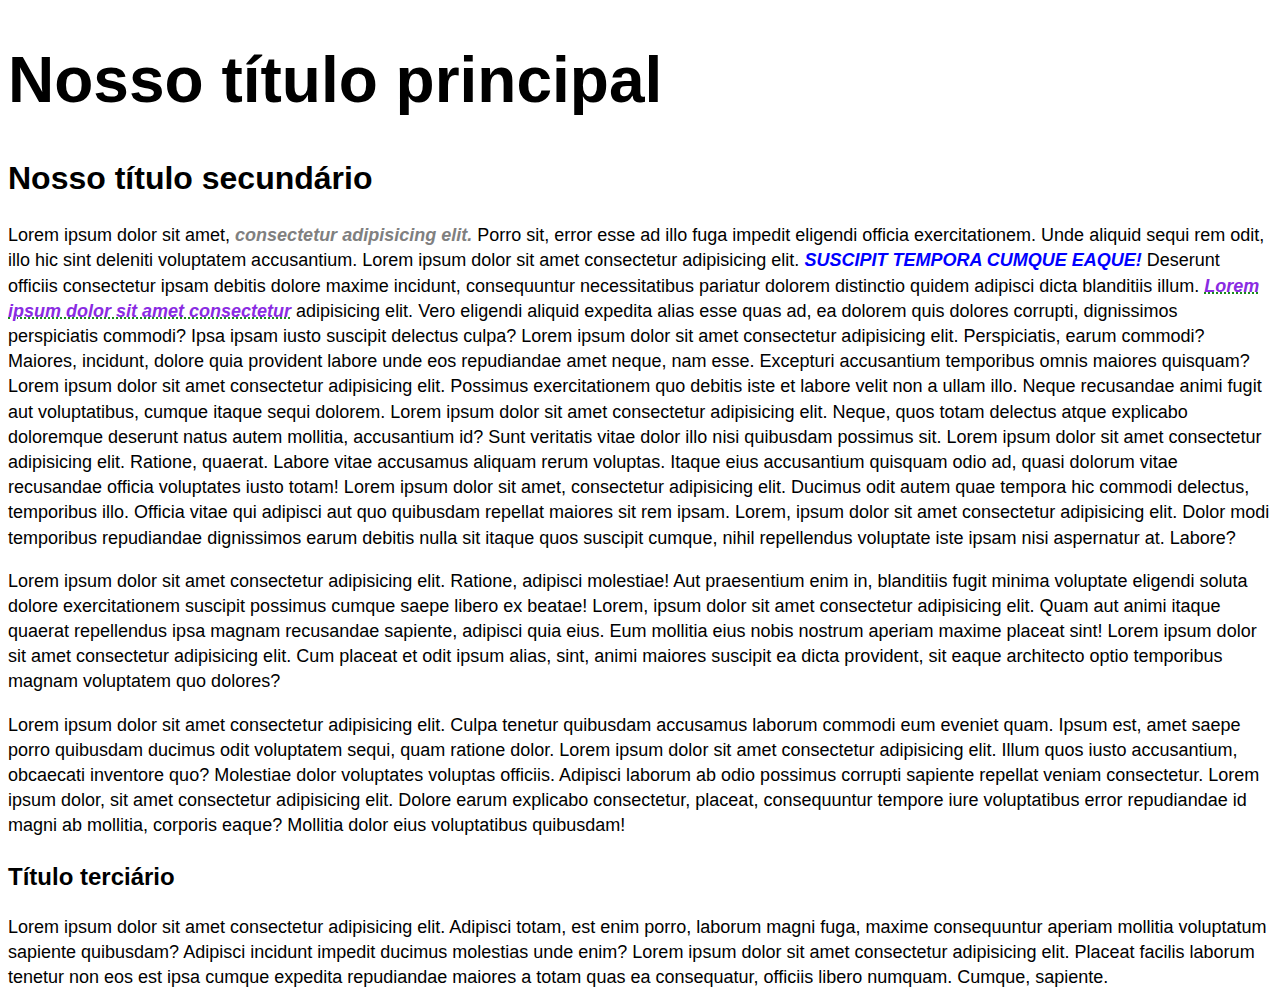
<file: 4. Introdução ao CSS/index.html>
<!DOCTYPE html>
<html lang="en">
<head>
  <meta charset="UTF-8">
  <meta name="viewport" content="width=device-width, initial-scale=1.0">
  <title>Meu primeiro arquivo formatado</title>
  <!-- Link CSS -->
  <link rel="stylesheet" href="style.css">
</head>
<body>
  <h1>Nosso título principal</h1>

  <h2>Nosso título secundário</h2>
  <p>Lorem ipsum dolor sit amet, <span class="realce">consectetur adipisicing elit.</span> Porro sit, error esse ad illo fuga impedit eligendi officia exercitationem. Unde aliquid sequi rem odit, illo hic sint deleniti voluptatem accusantium. Lorem ipsum dolor sit amet consectetur adipisicing elit. <span class="caixa-alta">Suscipit tempora cumque eaque!</span> Deserunt officiis consectetur ipsam debitis dolore maxime incidunt, consequuntur necessitatibus pariatur dolorem distinctio quidem adipisci dicta blanditiis illum. <a href="https://www.hashtagtreinamentos.com">Lorem ipsum dolor sit amet consectetur</a> adipisicing elit. Vero eligendi aliquid expedita alias esse quas ad, ea dolorem quis dolores corrupti, dignissimos perspiciatis commodi? Ipsa ipsam iusto suscipit delectus culpa? Lorem ipsum dolor sit amet consectetur adipisicing elit. Perspiciatis, earum commodi? Maiores, incidunt, dolore quia provident labore unde eos repudiandae amet neque, nam esse. Excepturi accusantium temporibus omnis maiores quisquam? Lorem ipsum dolor sit amet consectetur adipisicing elit. Possimus exercitationem quo debitis iste et labore velit non a ullam illo. Neque recusandae animi fugit aut voluptatibus, cumque itaque sequi dolorem. Lorem ipsum dolor sit amet consectetur adipisicing elit. Neque, quos totam delectus atque explicabo doloremque deserunt natus autem mollitia, accusantium id? Sunt veritatis vitae dolor illo nisi quibusdam possimus sit. Lorem ipsum dolor sit amet consectetur adipisicing elit. Ratione, quaerat. Labore vitae accusamus aliquam rerum voluptas. Itaque eius accusantium quisquam odio ad, quasi dolorum vitae recusandae officia voluptates iusto totam! Lorem ipsum dolor sit amet, consectetur adipisicing elit. Ducimus odit autem quae tempora hic commodi delectus, temporibus illo. Officia vitae qui adipisci aut quo quibusdam repellat maiores sit rem ipsam. Lorem, ipsum dolor sit amet consectetur adipisicing elit. Dolor modi temporibus repudiandae dignissimos earum debitis nulla sit itaque quos suscipit cumque, nihil repellendus voluptate iste ipsam nisi aspernatur at. Labore?</p>

  <p>Lorem ipsum dolor sit amet consectetur adipisicing elit. Ratione, adipisci molestiae! Aut praesentium enim in, blanditiis fugit minima voluptate eligendi soluta dolore exercitationem suscipit possimus cumque saepe libero ex beatae! Lorem, ipsum dolor sit amet consectetur adipisicing elit. Quam aut animi itaque quaerat repellendus ipsa magnam recusandae sapiente, adipisci quia eius. Eum mollitia eius nobis nostrum aperiam maxime placeat sint! Lorem ipsum dolor sit amet consectetur adipisicing elit. Cum placeat et odit ipsum alias, sint, animi maiores suscipit ea dicta provident, sit eaque architecto optio temporibus magnam voluptatem quo dolores?</p>

  <p>Lorem ipsum dolor sit amet consectetur adipisicing elit. Culpa tenetur quibusdam accusamus laborum commodi eum eveniet quam. Ipsum est, amet saepe porro quibusdam ducimus odit voluptatem sequi, quam ratione dolor. Lorem ipsum dolor sit amet consectetur adipisicing elit. Illum quos iusto accusantium, obcaecati inventore quo? Molestiae dolor voluptates voluptas officiis. Adipisci laborum ab odio possimus corrupti sapiente repellat veniam consectetur. Lorem ipsum dolor, sit amet consectetur adipisicing elit. Dolore earum explicabo consectetur, placeat, consequuntur tempore iure voluptatibus error repudiandae id magni ab mollitia, corporis eaque? Mollitia dolor eius voluptatibus quibusdam!</p>

  <h3>Título terciário</h3>
  <p>Lorem ipsum dolor sit amet consectetur adipisicing elit. Adipisci totam, est enim porro, laborum magni fuga, maxime consequuntur aperiam mollitia voluptatum sapiente quibusdam? Adipisci incidunt impedit ducimus molestias unde enim? Lorem ipsum dolor sit amet consectetur adipisicing elit. Placeat facilis laborum tenetur non eos est ipsa cumque expedita repudiandae maiores a totam quas ea consequatur, officiis libero numquam. Cumque, sapiente.</p>
</body>
</html>
</file>
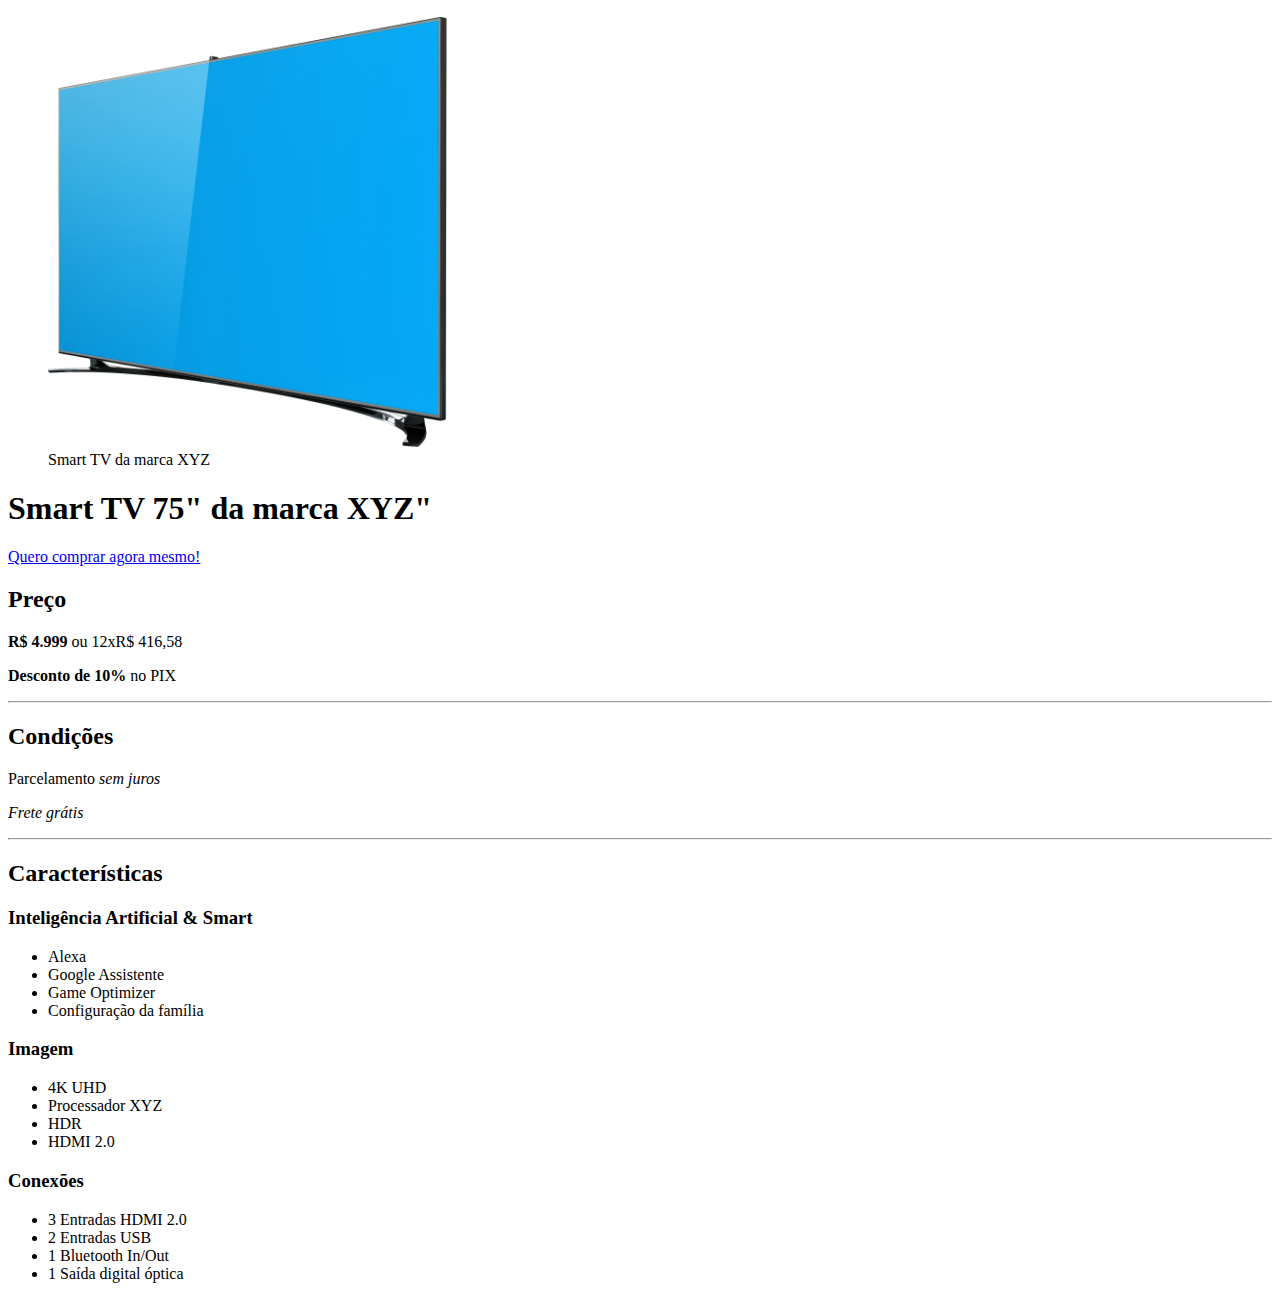
<file: 3. Introdução ao HTML/Desafio 1/index.html>
<!DOCTYPE html>
<html lang="en">
  <head>
    <meta charset="UTF-8">
    <meta name="viewport" content="width=device-width, initial-scale=1.0">
    <title>Anúncio Smart TV</title>
  </head>
  <body>
    <figure>
      <img src="/3. Introdução ao HTML/Desafio 1/imagem-smart-tv.png" 
           alt="Smart TV"
           width="400px">
      <figcaption>Smart TV da marca XYZ</figcaption>
    </figure>
    <h1>Smart TV 75" da marca XYZ"</h1>

    <a href="#">Quero comprar agora mesmo!</a>

    <h2>Preço</h2>
    <p><strong>R$ 4.999</strong> ou 12xR$ 416,58</p>
    <p><b>Desconto de 10%</b> no PIX</p>

    <hr>

    <h2>Condições</h2>
    <p>Parcelamento <i>sem juros</i></p>
    <p><em>Frete grátis</em></p>

    <hr>

    <h2>Características</h2>
    <h3>Inteligência Artificial & Smart</h3>
    <ul>
      <li>Alexa</li>
      <li>Google Assistente</li>
      <li>Game Optimizer</li>
      <li>Configuração da família</li>
    </ul>
    <h3>Imagem</h3>
    <ul>
      <li>4K UHD</li>
      <li>Processador XYZ</li>
      <li>HDR</li>
      <li>HDMI 2.0</li>
    </ul> 
    <h3>Conexões</h3>
    <ul>
      <li>3 Entradas HDMI 2.0</li>
      <li>2 Entradas USB</li>
      <li>1 Bluetooth In/Out</li>
      <li>1 Saída digital óptica</li>
    </ul>
  </body>
</html>
</file>
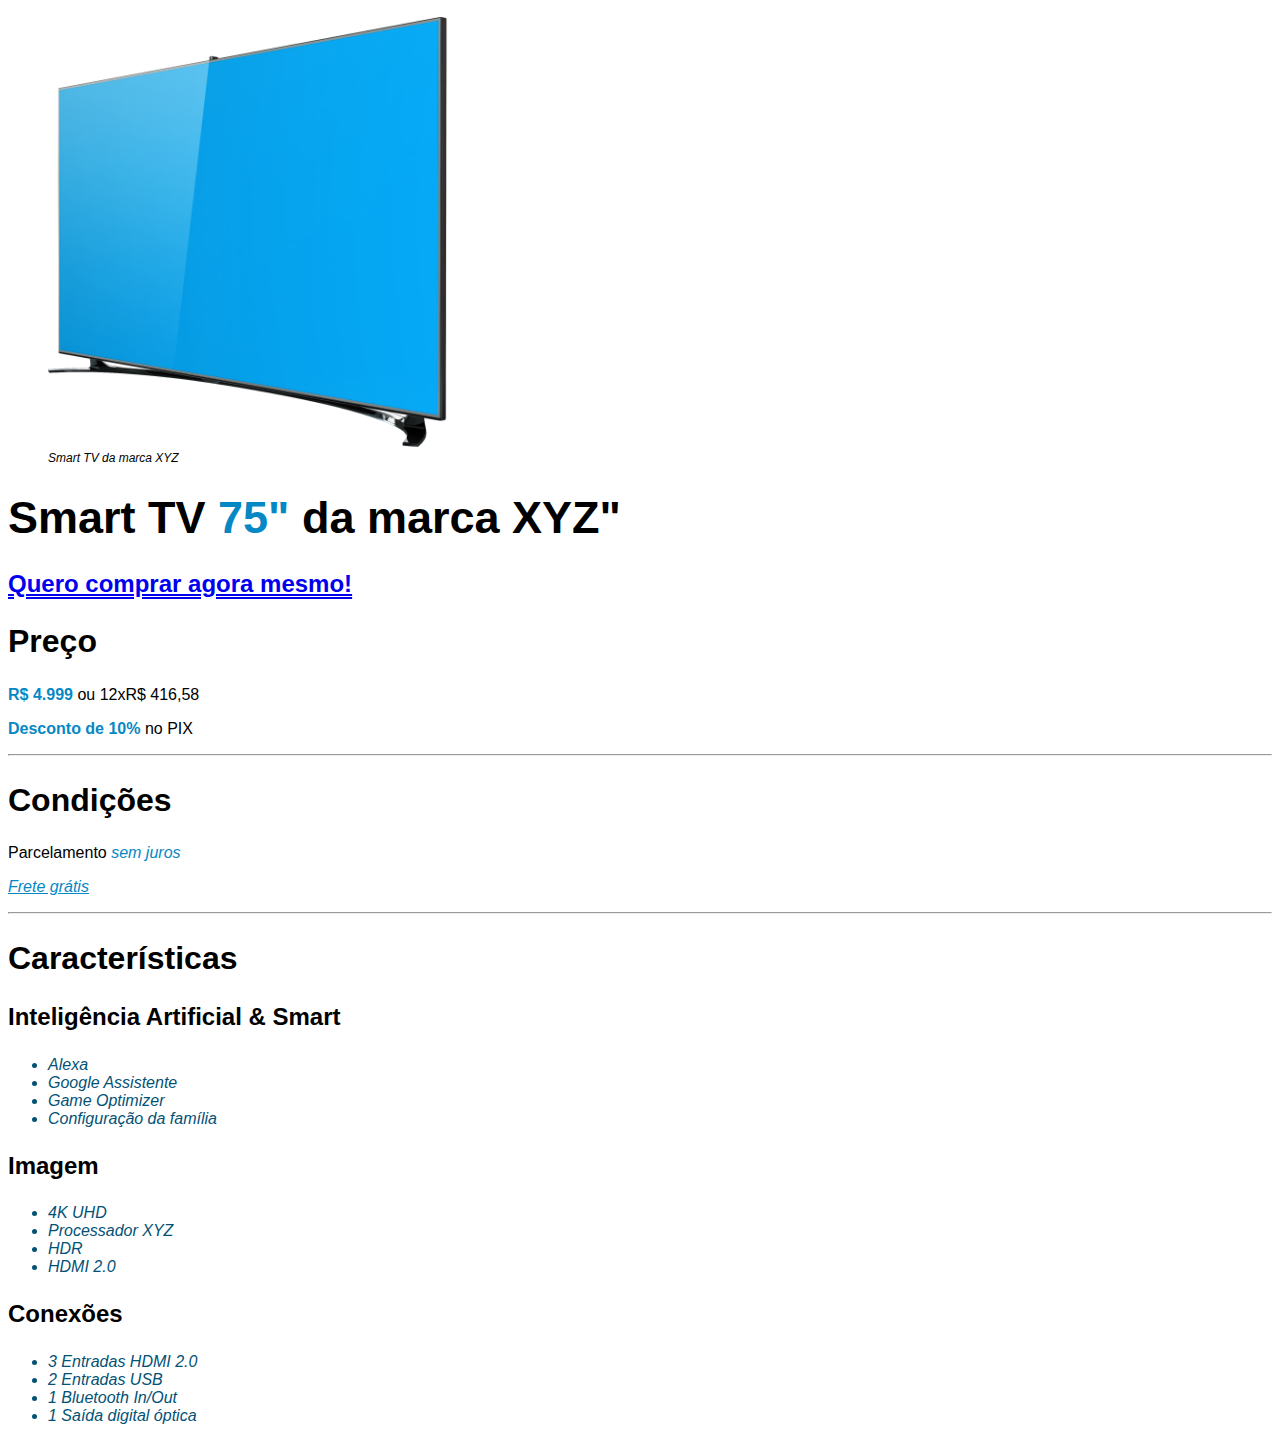
<file: 4. Introdução ao CSS/Desafio 1/index.html>
<!DOCTYPE html>
<html lang="en">
  <head>
    <meta charset="UTF-8">
    <meta name="viewport" content="width=device-width, initial-scale=1.0">
    <title>Anúncio Smart TV</title>
    <link rel="stylesheet" href="style.css">
  </head>
  <body>
    <figure>
      <img src="/3. Introdução ao HTML/Desafio 1/imagem-smart-tv.png" 
           alt="Smart TV"
           width="400px">
      <figcaption>Smart TV da marca XYZ</figcaption>
    </figure>
    <h1>Smart TV <span class="realce">75"</span> da marca XYZ"</h1>

    <a href="#">Quero comprar agora mesmo!</a>

    <h2>Preço</h2>
    <p><strong class="realce">R$ 4.999</strong> ou 12xR$ 416,58</p>
    <p><b class="realce">Desconto de 10%</b> no PIX</p>

    <hr>

    <h2>Condições</h2>
    <p>Parcelamento <i class="realce">sem juros</i></p>
    <p><em class="realce">Frete grátis</em></p>

    <hr>

    <h2>Características</h2>
    <h3>Inteligência Artificial & Smart</h3>
    <ul>
      <li>Alexa</li>
      <li>Google Assistente</li>
      <li>Game Optimizer</li>
      <li>Configuração da família</li>
    </ul>
    <h3>Imagem</h3>
    <ul>
      <li>4K UHD</li>
      <li>Processador XYZ</li>
      <li>HDR</li>
      <li>HDMI 2.0</li>
    </ul> 
    <h3>Conexões</h3>
    <ul>
      <li>3 Entradas HDMI 2.0</li>
      <li>2 Entradas USB</li>
      <li>1 Bluetooth In/Out</li>
      <li>1 Saída digital óptica</li>
    </ul>
  </body>
</html>
</file>
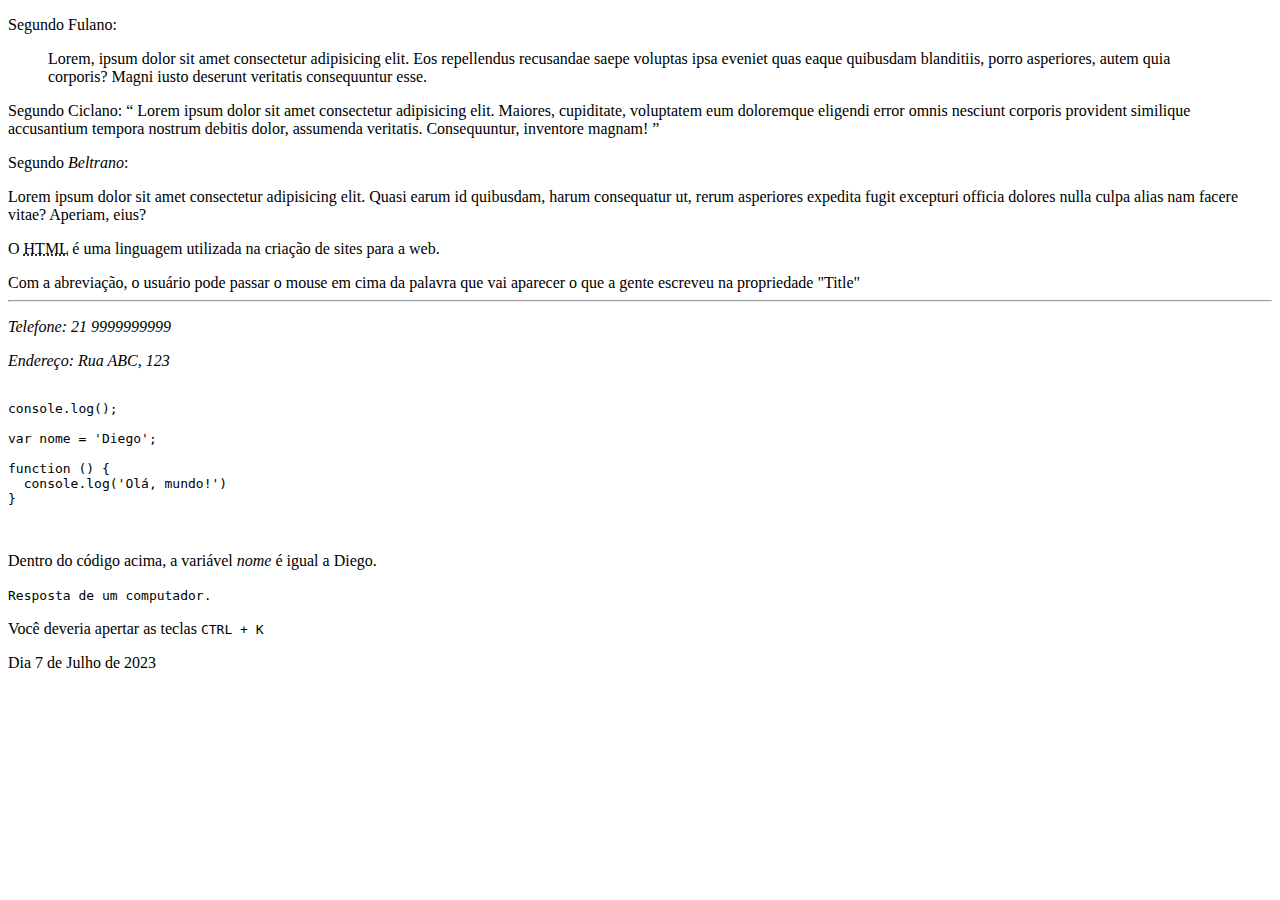
<file: 5. Aprofundando no HTML/aula2e3.html>
<!DOCTYPE html>
<html lang="en">
<head>
  <meta charset="UTF-8">
  <meta name="viewport" content="width=device-width, initial-scale=1.0">
  <title>Tags Avançadas</title>
</head>
<body>
  <p>Segundo Fulano:</p>
  <blockquote cite="https://www.lpisum.com/feed/html">
    Lorem, ipsum dolor sit amet consectetur adipisicing elit. Eos repellendus recusandae saepe voluptas ipsa eveniet quas eaque quibusdam blanditiis, porro asperiores, autem quia corporis? Magni iusto deserunt veritatis consequuntur esse.
  </blockquote>

  <p>Segundo Ciclano:
    <q cite="https://www.lpisum.com/feed/html">
      Lorem ipsum dolor sit amet consectetur adipisicing elit. Maiores, cupiditate, voluptatem eum doloremque eligendi error omnis nesciunt corporis provident similique accusantium tempora nostrum debitis dolor, assumenda veritatis. Consequuntur, inventore magnam!
    </q>
  </p>

  <p>
    Segundo <cite>Beltrano</cite>:
  </p>
  Lorem ipsum dolor sit amet consectetur adipisicing elit. Quasi earum id quibusdam, harum consequatur ut, rerum asperiores expedita fugit excepturi officia dolores nulla culpa alias nam facere vitae? Aperiam, eius?

  <p>O <abbr title="HyperText Markup Language">HTML</abbr> é uma linguagem utilizada na criação de sites para a web.</p>
  Com a abreviação, o usuário pode passar o mouse em cima da palavra que vai aparecer o que a gente escreveu na propriedade "Title"

  <hr>

  <address>
    <p>Telefone: 21 9999999999</p>
    <p>Endereço: Rua ABC, 123</p>
  </address>

  <pre>
    <code>
console.log();

var nome = 'Diego';

function () {
  console.log('Olá, mundo!')
}
    </code>
  </pre>

  <p>Dentro do código acima, a variável <var>nome</var> é igual a Diego.</p>

  <samp>Resposta de um computador.</samp>

  <p>Você deveria apertar as teclas <kbd>CTRL + K</kbd></p>

  <time datetime="23-07-07">Dia 7 de Julho de 2023</time>

</body>
</html>
</file>
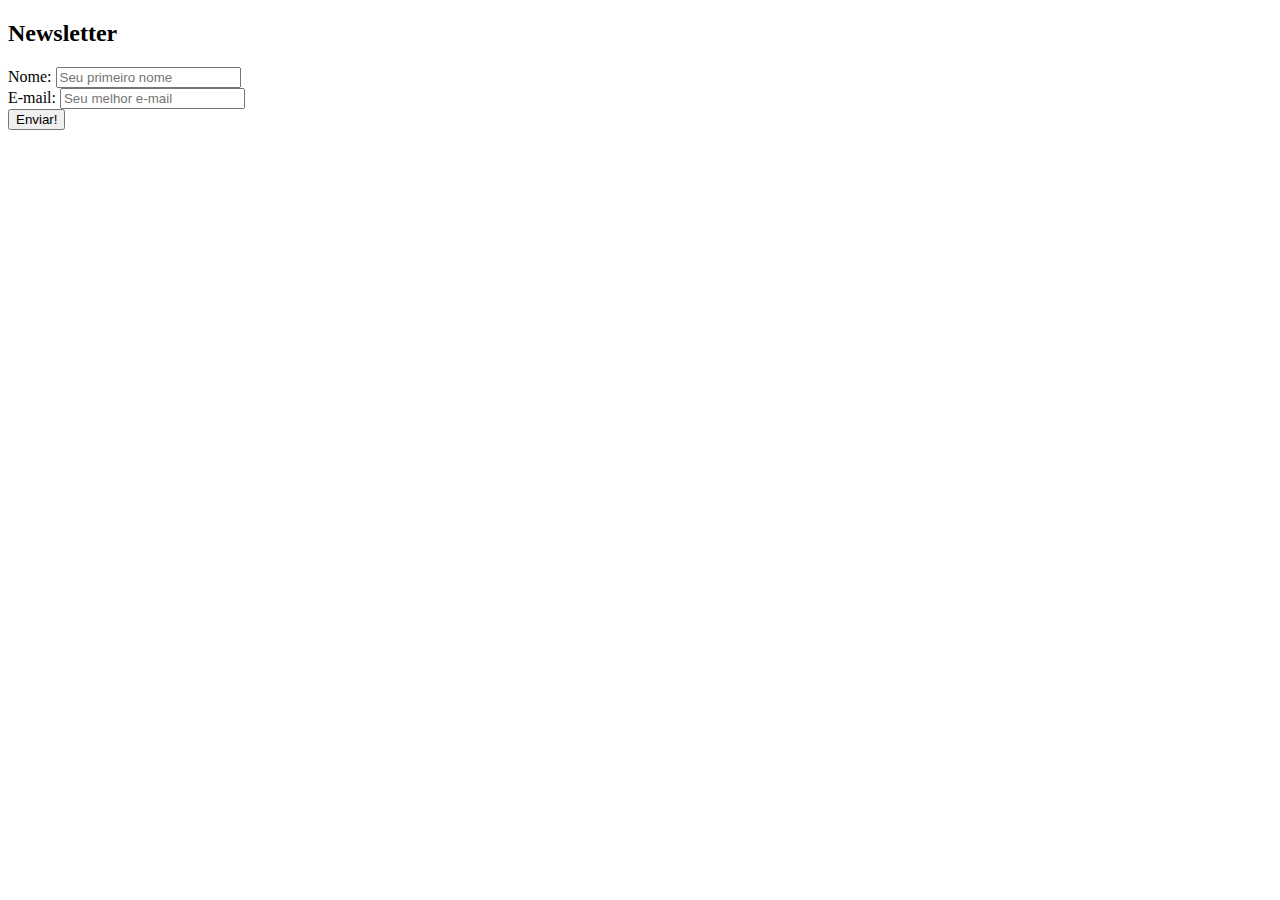
<file: 5. Aprofundando no HTML/formulario.html>
<!DOCTYPE html>
<html lang="en">
<head>
  <meta charset="UTF-8">
  <meta name="viewport" content="width=device-width, initial-scale=1.0">
  <title>Formulário</title>
</head>
<body>
  <main>
    <section>
      <h2>Newsletter</h2>
      <form action="">
        <div>
          <label for="nome">Nome:</label>
          <input id="nome" name="nome" type="text" placeholder="Seu primeiro nome">
        </div>

        <div>
          <label for="email">E-mail:</label>
          <input id="email" name="email" type="email" placeholder="Seu melhor e-mail">
        </div>

        <button type="submit">Enviar!</button>

      </form>
    </section>
  </main>
</body>
</html>
</file>
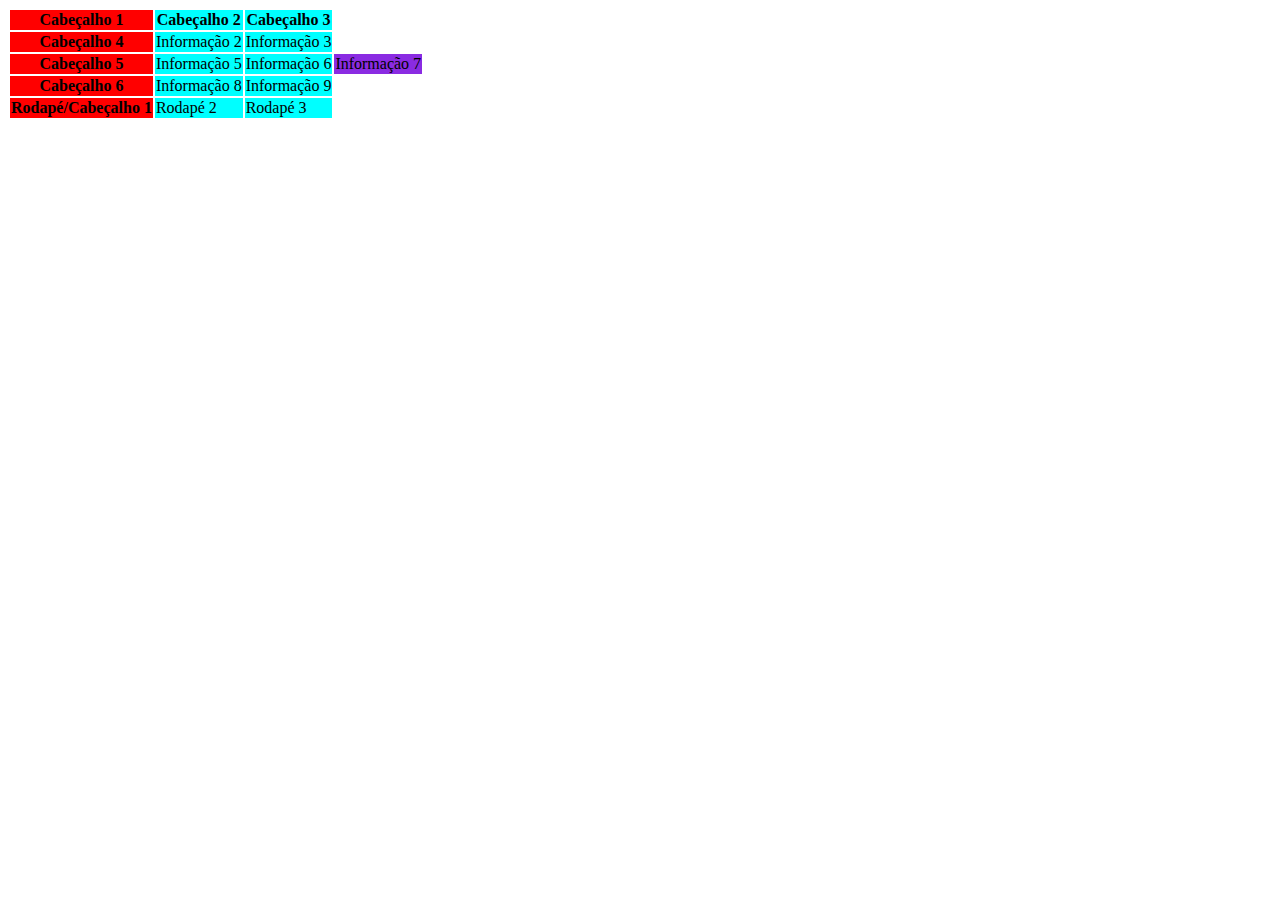
<file: 5. Aprofundando no HTML/tabela.html>
<!DOCTYPE html>
<html lang="en">
<head>
  <meta charset="UTF-8">
  <meta name="viewport" content="width=device-width, initial-scale=1.0">
  <title>Tabelas</title>
</head>
<body>
  <main>
    <section>
      <table>

        <colgroup>
          <col style="background-color: red;">
          <col span="2" style="background-color: aqua;">
          <col style="background-color: blueviolet;">
        </colgroup>

        <thead>
          <tr>
            <th>Cabeçalho 1</th>
            <th>Cabeçalho 2</th>
            <th>Cabeçalho 3</th>
          </tr>
        </thead>
        <tbody>
          <tr>
            <th>Cabeçalho 4</th>
            <td>Informação 2</td>
            <td>Informação 3</td>
          </tr>
          <tr>
            <th>Cabeçalho 5</th>
            <td>Informação 5</td>
            <td>Informação 6</td>
            <td>Informação 7</td>
          </tr>
          <tr>
            <th>Cabeçalho 6</th>
            <td>Informação 8</td>
            <td>Informação 9</td>
          </tr>
        </tbody>
        <tfoot>
          <tr>
            <th>Rodapé/Cabeçalho 1</th>
            <td>Rodapé 2</td>
            <td>Rodapé 3</td>
          </tr>
        </tfoot>
      </table>
    </section>
  </main>
</body>
</html>
</file>
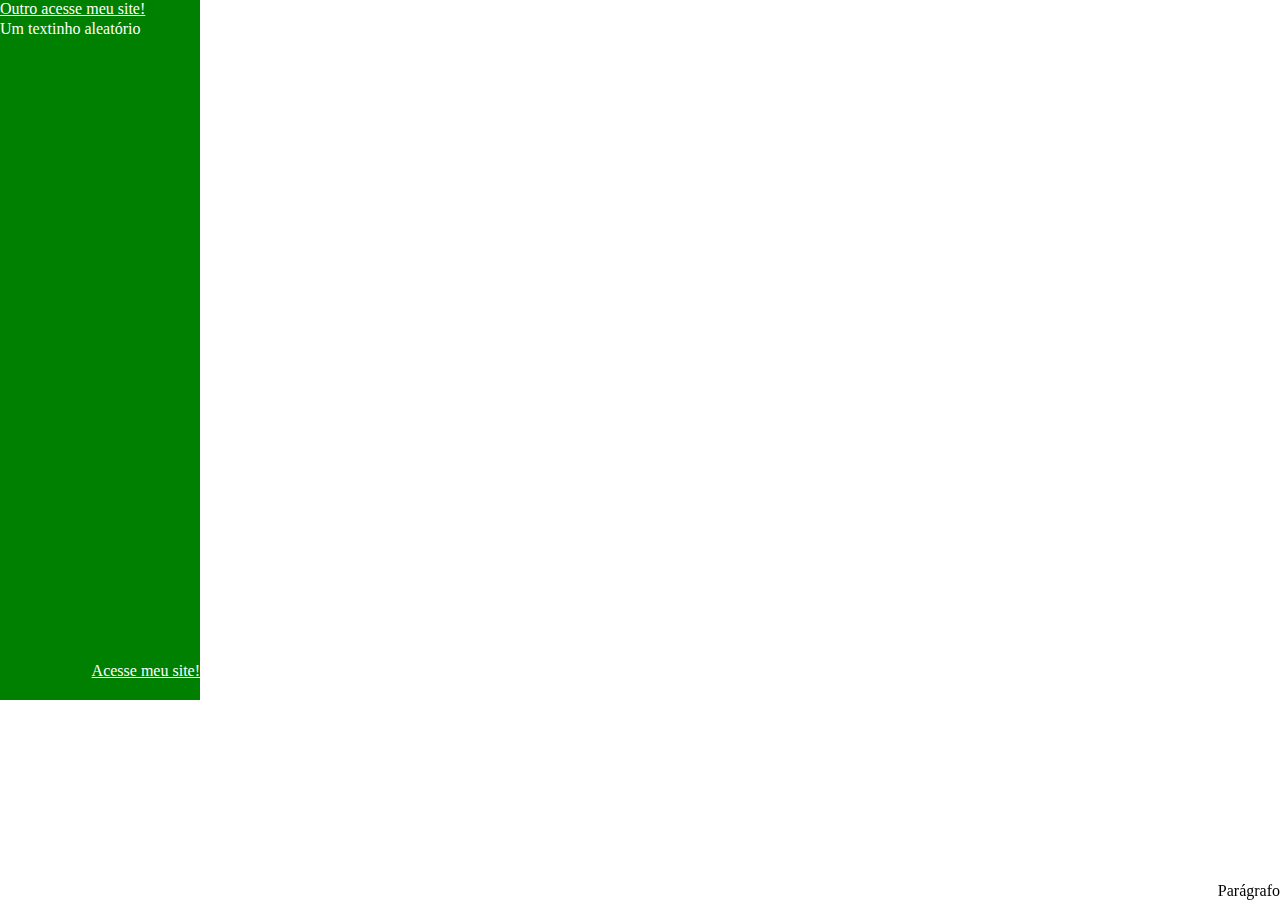
<file: 6. Aprofundando no CSS/posicionamento (Position).html>
<!DOCTYPE html>
<html lang="en">
  <head>
    <meta charset="UTF-8" />
    <meta name="viewport" content="width=device-width, initial-scale=1.0" />
    <title>Box model</title>
    <style>
      * {
        margin: 0;
        padding: 0;
      }
      html {
        font-size: 62.5%;
      }

      h1 {
        font-size: 3.2rem;
      }
      h2{
        font-size: 2.4rem;
      }
      p{
        font-size: 1.6rem;
        position: fixed;
        bottom: 0;
        right: 0;
      }

      .texto-sticky{
        position: sticky;
        top: 2rem;
      }

      a:first-child{
        font-size: 1.6rem;
        color: inherit;
        position: absolute;
        bottom: 2rem;
        right: 0;
      }

      a{
        font-size: 1.6rem;
        color: inherit;
        position: sticky;
      }

      div{
        position: relative;
        /* top: 20rem;
        left: 20rem; */

        height: 70rem;
        width: 20rem;
        background-color: green;
        color: white;
      }

    </style>
  </head>
  <body>
    <div>
      <a href="">Acesse meu site!</a>
      <a href="">Outro acesse meu site!</a>
      <p class="texto-sticky">Um textinho aleatório</p>
    </div>
    <p>Parágrafo</p>
  </body>
</html>
</file>
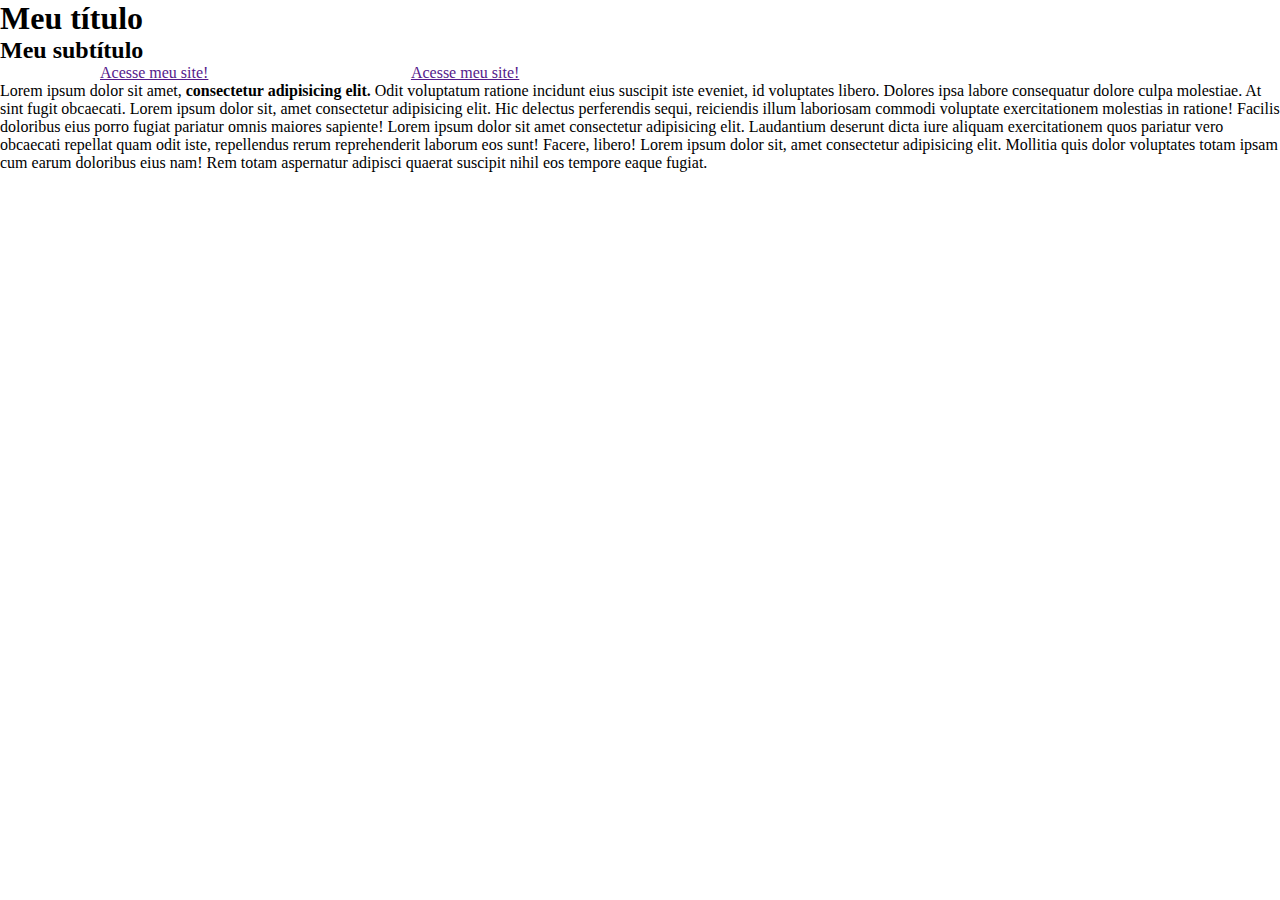
<file: 6. Aprofundando no CSS/visualização (Display).html>
<!DOCTYPE html>
<html lang="en">
  <head>
    <meta charset="UTF-8" />
    <meta name="viewport" content="width=device-width, initial-scale=1.0" />
    <title>Box model</title>
    <style>
      * {
        margin: 0;
        padding: 0;
      }
      html {
        font-size: 62.5%
      }

      h1 {
        font-size: 3.2rem;
      }
      h2{
        font-size: 2.4rem;
      }
      p{
        font-size: 1.6rem;
      }
      a{
        font-size: 1.6rem;
        margin: 10rem;
        /* display: inline-block; */
      }
    </style>
  </head>
  <body>
    <div>
      <h1>Meu título</h1>
      <h2>Meu subtítulo</h2>
      <a href="">Acesse meu site!</a>
      <a href="">Acesse meu site!</a>
      <p>Lorem ipsum dolor sit amet, <b>consectetur adipisicing elit.</b> Odit voluptatum ratione incidunt eius suscipit iste eveniet, id voluptates libero. Dolores ipsa labore consequatur dolore culpa molestiae. At sint fugit obcaecati. Lorem ipsum dolor sit, amet consectetur adipisicing elit. Hic delectus perferendis sequi, reiciendis illum laboriosam commodi voluptate exercitationem molestias in ratione! <span>Facilis doloribus eius porro</span> fugiat pariatur omnis maiores sapiente! Lorem ipsum dolor sit amet consectetur adipisicing elit. Laudantium deserunt dicta iure aliquam exercitationem quos pariatur vero obcaecati repellat quam odit iste, repellendus rerum reprehenderit laborum eos sunt! Facere, libero! Lorem ipsum dolor sit, amet consectetur adipisicing elit. Mollitia quis dolor voluptates totam ipsam cum earum doloribus eius nam! Rem totam aspernatur adipisci quaerat suscipit nihil eos tempore eaque fugiat.</p>
    </div>
  </body>
</html>
</file>
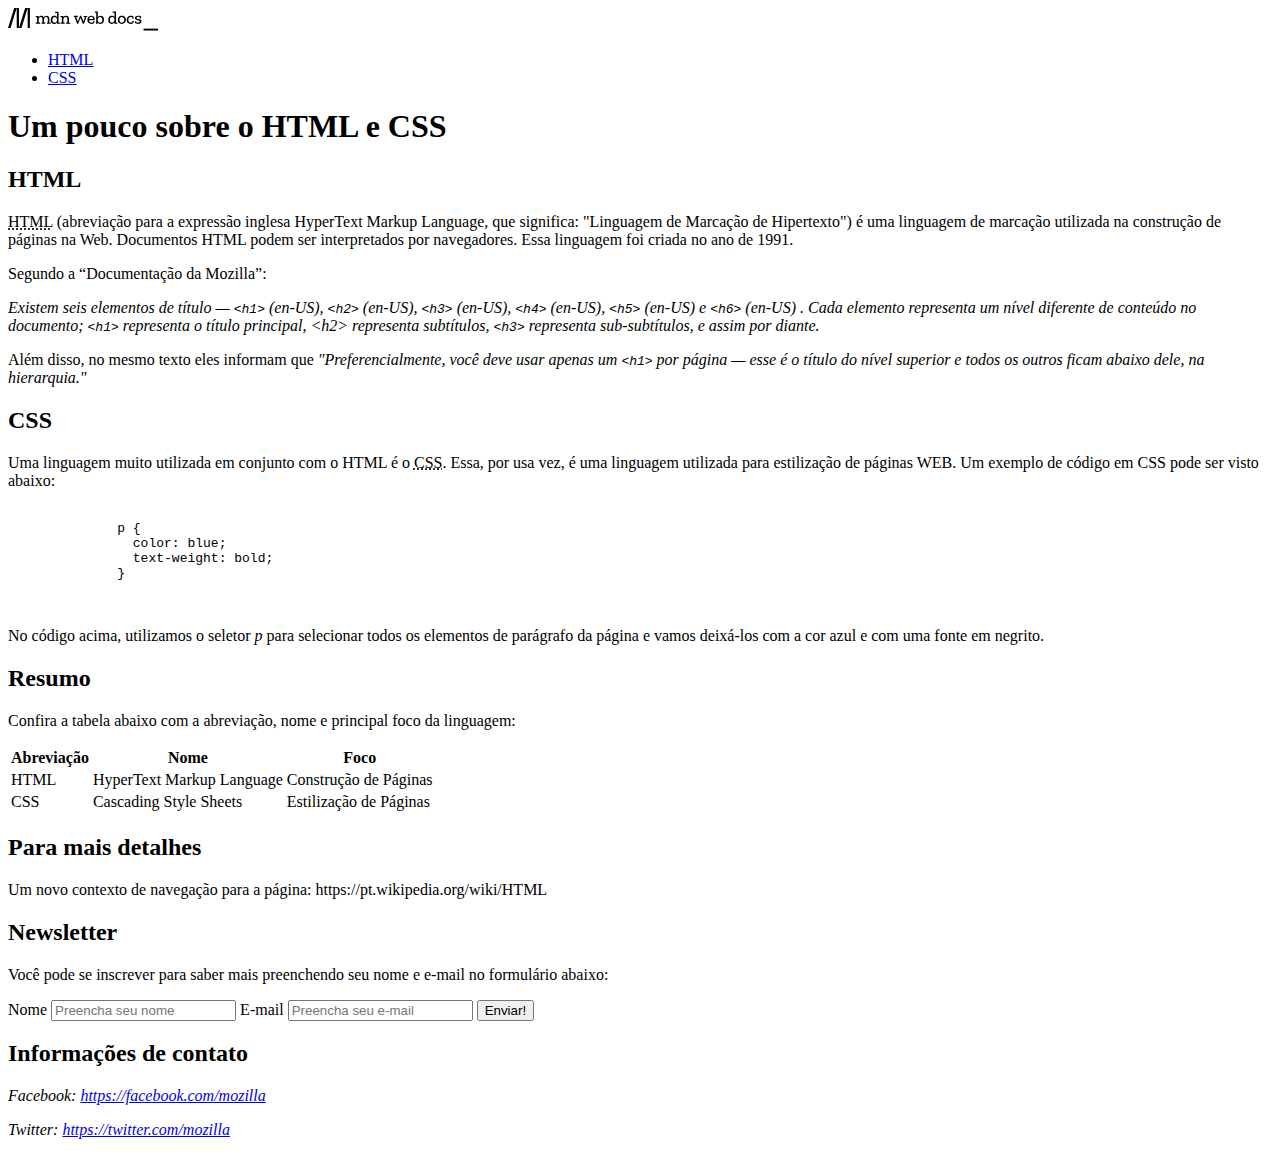
<file: 5. Aprofundando no HTML/Desafio 1/desafio-1.html>
<!DOCTYPE html>
<html lang="en">
  <head>
    <meta charset="UTF-8" />
    <meta name="viewport" content="width=device-width, initial-scale=1.0" />
    <title>HTML & CSS</title>
  </head>
  <body>
    <header>
      <svg
        style="width: 150px;"
        id="mdn-docs-logo"
        xmlns="http://www.w3.org/2000/svg"
        x="0"
        y="0"
        viewBox="0 0 694.9 104.4"
        style="enable-background: new 0 0 694.9 104.4"
        xml:space="preserve"
        role="img"
      >
        <title>MDN Web Docs</title>
        <path
          d="M40.3 0 11.7 92.1H0L28.5 0h11.8zm10.4 0v92.1H40.3V0h10.4zM91 0 62.5 92.1H50.8L79.3 0H91zm10.4 0v92.1H91V0h10.4z"
          class="logo-m"
        ></path>
        <path d="M627.9 95.6h67v8.8h-67v-8.8z" class="logo-_"></path>
        <path
          d="M367 42h-4l-10.7 30.8h-5.5l-10.8-26h-.4l-10.5 26h-5.2L308.7 42h-3.8v-5.6H323V42h-6.5l6.8 20.4h.4l10.3-26h4.7l11.2 26h.5l5.7-20.3h-6.2v-5.6H367V42zm34.9 20c-.4 3.2-2 5.9-4.7 8.2-2.8 2.3-6.5 3.4-11.3 3.4-5.4 0-9.7-1.6-13.1-4.7-3.3-3.2-5-7.7-5-13.7 0-5.7 1.6-10.3 4.7-14s7.4-5.5 12.9-5.5c5.1 0 9.1 1.6 11.9 4.7s4.3 6.9 4.3 11.3c0 1.5-.2 3-.5 4.7h-25.6c.3 7.7 4 11.6 10.9 11.6 2.9 0 5.1-.7 6.5-2 1.5-1.4 2.5-3 3-4.9l6 .9zM394 51.3c.2-2.4-.4-4.7-1.8-6.9s-3.8-3.3-7-3.3c-3.1 0-5.3 1-6.9 3-1.5 2-2.5 4.4-2.8 7.2H394zm51 2.4c0 5-1.3 9.5-4 13.7s-6.9 6.2-12.7 6.2c-6 0-10.3-2.2-12.7-6.7-.1.4-.2 1.4-.4 2.9s-.3 2.5-.4 2.9h-7.3c.3-1.7.6-3.5.8-5.3.3-1.8.4-3.7.4-5.5V22.3h-6v-5.6H416v27c1.1-2.2 2.7-4.1 4.7-5.7 2-1.6 4.8-2.4 8.4-2.4 4.6 0 8.4 1.6 11.4 4.7 3 3.2 4.5 7.6 4.5 13.4zm-7.7.6c0-4.2-1-7.4-3-9.5-2-2.2-4.4-3.3-7.4-3.3-3.4 0-6 1.2-8 3.7-1.9 2.4-2.9 5-3 7.7V57c0 3 1 5.6 3 7.7s4.5 3.1 7.6 3.1c3.6 0 6.3-1.3 8.1-3.9 1.8-2.7 2.7-5.9 2.7-9.6zm69.2 18.5h-13.2v-7.2c-1.2 2.2-2.8 4.1-4.9 5.6-2.1 1.6-4.8 2.4-8.3 2.4-4.8 0-8.7-1.6-11.6-4.9-2.9-3.2-4.3-7.7-4.3-13.3 0-5 1.3-9.6 4-13.7 2.6-4.1 6.9-6.2 12.8-6.2 5.7 0 9.8 2.2 12.3 6.5V22.3h-8.6v-5.6h15.8v50.6h6v5.5zM493.2 56v-4.4c-.1-3-1.2-5.5-3.2-7.3s-4.4-2.8-7.2-2.8c-3.6 0-6.3 1.3-8.2 3.9-1.9 2.6-2.8 5.8-2.8 9.6 0 4.1 1 7.3 3 9.5s4.5 3.3 7.4 3.3c3.2 0 5.8-1.3 7.8-3.8 2.1-2.6 3.1-5.3 3.2-8zm53.1-1.4c0 5.6-1.8 10.2-5.3 13.7s-8.2 5.3-13.9 5.3-10.1-1.7-13.4-5.1c-3.3-3.4-5-7.9-5-13.5 0-5.3 1.6-9.9 4.7-13.7 3.2-3.8 7.9-5.7 14.2-5.7s11 1.9 14.1 5.7c3 3.7 4.6 8.1 4.6 13.3zm-7.7-.2c0-4-1-7.2-3-9.5s-4.8-3.5-8.2-3.5c-3.6 0-6.4 1.2-8.3 3.7s-2.9 5.6-2.9 9.5c0 3.7.9 6.8 2.8 9.4 1.9 2.6 4.6 3.9 8.3 3.9 3.6 0 6.4-1.3 8.4-3.8 1.9-2.6 2.9-5.8 2.9-9.7zm45 5.8c-.4 3.2-1.9 6.3-4.4 9.1-2.5 2.9-6.4 4.3-11.8 4.3-5.2 0-9.4-1.6-12.6-4.8-3.2-3.2-4.8-7.7-4.8-13.7 0-5.5 1.6-10.1 4.7-13.9 3.2-3.8 7.6-5.7 13.2-5.7 2.3 0 4.6.3 6.7.8 2.2.5 4.2 1.5 6.2 2.9l1.5 9.5-5.9.7-1.3-6.1c-2.1-1.2-4.5-1.8-7.2-1.8-3.5 0-6.1 1.2-7.7 3.7-1.7 2.5-2.5 5.7-2.5 9.6 0 4.1.9 7.3 2.7 9.5 1.8 2.3 4.4 3.4 7.8 3.4 5.2 0 8.2-2.9 9.2-8.8l6.2 1.3zm34.7 1.9c0 3.6-1.5 6.5-4.6 8.5s-7 3-11.7 3c-5.7 0-10.6-1.2-14.6-3.6l1.2-8.8 5.7.6-.2 4.7c1.1.5 2.3.9 3.6 1.1s2.6.3 3.9.3c2.4 0 4.5-.4 6.5-1.3 1.9-.9 2.9-2.2 2.9-4.1 0-1.8-.8-3.1-2.3-3.8s-3.5-1.3-5.8-1.7-4.6-.9-6.9-1.4c-2.3-.6-4.2-1.6-5.7-2.9-1.6-1.4-2.3-3.5-2.3-6.3 0-4.1 1.5-6.9 4.6-8.5s6.4-2.4 9.9-2.4c2.6 0 5 .3 7.2.9 2.2.6 4.3 1.4 6.1 2.4l.8 8.8-5.8.7-.8-5.7c-2.3-1-4.7-1.6-7.2-1.6-2.1 0-3.7.4-5.1 1.1-1.3.8-2 2-2 3.8 0 1.7.8 2.9 2.3 3.6 1.5.7 3.4 1.2 5.7 1.6 2.2.4 4.5.8 6.7 1.4 2.2.6 4.1 1.6 5.7 3 1.4 1.6 2.2 3.7 2.2 6.6zM197.6 73.2h-17.1v-5.5h3.8V51.9c0-3.7-.7-6.3-2.1-7.9-1.4-1.6-3.3-2.3-5.7-2.3-3.2 0-5.6 1.1-7.2 3.4s-2.4 4.6-2.5 6.9v15.6h6v5.5h-17.1v-5.5h3.8V51.9c0-3.8-.7-6.4-2.1-7.9-1.4-1.5-3.3-2.3-5.6-2.3-3.2 0-5.5 1.1-7.2 3.3-1.6 2.2-2.4 4.5-2.5 6.9v15.8h6.9v5.5h-20.2v-5.5h6V42.4h-6.1v-5.6h13.4v6.4c1.2-2.1 2.7-3.8 4.7-5.2 2-1.3 4.4-2 7.3-2s5.3.7 7.5 2.1c2.2 1.4 3.7 3.5 4.5 6.4 1.1-2.5 2.7-4.5 4.9-6.1s4.8-2.4 7.9-2.4c3.5 0 6.5 1.1 8.9 3.3s3.7 5.6 3.7 10.2v18.2h6.1v5.5zm42.5 0h-13.2V66c-1.2 2.2-2.8 4.1-4.9 5.6-2.1 1.6-4.8 2.4-8.3 2.4-4.8 0-8.7-1.6-11.6-4.9-2.9-3.2-4.3-7.7-4.3-13.3 0-5 1.3-9.6 4-13.7 2.6-4.1 6.9-6.2 12.8-6.2s9.8 2.2 12.3 6.5V22.7h-8.6v-5.6h15.8v50.6h6v5.5zm-13.3-16.8V52c-.1-3-1.2-5.5-3.2-7.3s-4.4-2.8-7.2-2.8c-3.6 0-6.3 1.3-8.2 3.9-1.9 2.6-2.8 5.8-2.8 9.6 0 4.1 1 7.3 3 9.5s4.5 3.3 7.4 3.3c3.2 0 5.8-1.3 7.8-3.8 2.1-2.6 3.1-5.3 3.2-8zm61.5 16.8H269v-5.5h6V51.9c0-3.7-.7-6.3-2.2-7.9-1.4-1.6-3.4-2.3-5.7-2.3-3.1 0-5.6 1-7.4 3s-2.8 4.4-2.9 7v15.9h6v5.5h-19.3v-5.5h6V42.4h-6.2v-5.6h13.6V43c2.6-4.6 6.8-6.9 12.7-6.9 3.6 0 6.7 1.1 9.2 3.3s3.7 5.6 3.7 10.2v18.2h6v5.4h-.2z"
          class="logo-text"
        ></path>
      </svg>
      <nav>
        <ul>
          <li>
            <a href="https://developer.mozilla.org/pt-BR/docs/Learn/HTML">HTML</a>
          </li>
          <li>
            <a href="https://developer.mozilla.org/pt-BR/docs/Web/CSS">CSS</a>
          </li>
        </ul>
      </nav>
    </header>

    <main>
      <h1>Um pouco sobre o HTML e CSS</h1>
      <section>
        <h2>HTML</h2>
        <p>
          <abbr title="HyperText Markup Language">HTML</abbr> (abreviação para a expressão inglesa HyperText Markup Language, que
          significa: "Linguagem de Marcação de Hipertexto") é uma linguagem de
          marcação utilizada na construção de páginas na Web. Documentos HTML podem
          ser interpretados por navegadores. Essa linguagem foi criada no ano de
          <time datetime="1991">1991</time>.
        </p>
        <p>Segundo a <q cite="https://developer.mozilla.org/pt-BR/docs/Learn/HTML/Introduction_to_HTML/HTML_text_fundamentals">Documentação da Mozilla</q>:</p>
        <cite>
          Existem seis elementos de título — <code>&lt;h1&gt;</code> (en-US), <code>&lt;h2&gt;</code> (en-US),
          <code>&lt;h3&gt;</code> (en-US), <code>&lt;h4&gt;</code> (en-US), <code>&lt;h5&gt;</code> (en-US) e <code>&lt;h6&gt;</code>
          (en-US) . Cada elemento representa um nível diferente de conteúdo no
          documento; <code>&lt;h1&gt;</code> representa o título principal, &lt;h2&gt; representa
          subtítulos, <code>&lt;h3&gt;</code> representa sub-subtítulos, e assim por diante.
        </cite>
        <p>
          Além disso, no mesmo texto eles informam que <cite>
            "Preferencialmente, você deve
            usar apenas um <code>&lt;h1&gt;</code> por página — esse é o título do nível superior e
            todos os outros ficam abaixo dele, na hierarquia."
          </cite>
        </p>
      </section>
      <section>
        <h2>CSS</h2>
        <p>
          Uma linguagem muito utilizada em conjunto com o HTML é o <abbr title="Cascading Style Sheets">CSS</abbr>. Essa, por
          usa vez, é uma linguagem utilizada para estilização de páginas WEB. Um
          exemplo de código em CSS pode ser visto abaixo:
        </p>
        <p>
          <pre>
            <code>
              p {
                color: blue;
                text-weight: bold;
              }
            </code>
          </pre>
        </p>
        <p>
          No código acima, utilizamos o seletor <var>p</var> para selecionar todos os
          elementos de parágrafo da página e vamos deixá-los com a cor azul e com
          uma fonte em negrito.
        </p>
      </section>
      <section>
        <h2>Resumo</h2>
        <p>
          Confira a tabela abaixo com a abreviação, nome e principal foco da
          linguagem:
        </p>
        <table>
          <thead>
            <tr>
              <th>Abreviação</th>
              <th>Nome</th>
              <th>Foco</th>
            </tr>
          </thead>
          <tbody>
            <tr>
              <td>HTML</td>
              <td>HyperText Markup Language</td>
              <td>Construção de Páginas</td>
            </tr>
            <tr>
              <td>CSS</td>
              <td>Cascading Style Sheets</td>
              <td>Estilização de Páginas</td>
            </tr>
          </tbody>
        </table>
      </section>

      <section>
        <h2>Para mais detalhes</h2>
        <p>
          Um novo contexto de navegação para a página:
          https://pt.wikipedia.org/wiki/HTML
        </p>
        <h2>Newsletter</h2>
        <p>
          Você pode se inscrever para saber mais preenchendo seu nome e e-mail no
          formulário abaixo:
        </p>
        <form action="">
          <label for="name">Nome</label>
          <input type="text" name="name" id="name" placeholder="Preencha seu nome">
          <label for="email">E-mail</label>
          <input type="email" name="email" id="email" placeholder="Preencha seu e-mail">
          <button type="submit">Enviar!</button>
        </form>
      </section>
    </main>

    <footer>
      <h2>Informações de contato</h2>
      <address>
        <p>
          Facebook:
          <a href="https://facebook.com/mozilla">https://facebook.com/mozilla</a>
        </p>
        <p>
          Twitter:
          <a href="https://twitter.com/mozilla">https://twitter.com/mozilla</a>
        </p>
      </address>
    </footer>
  </body>
</html>
</file>
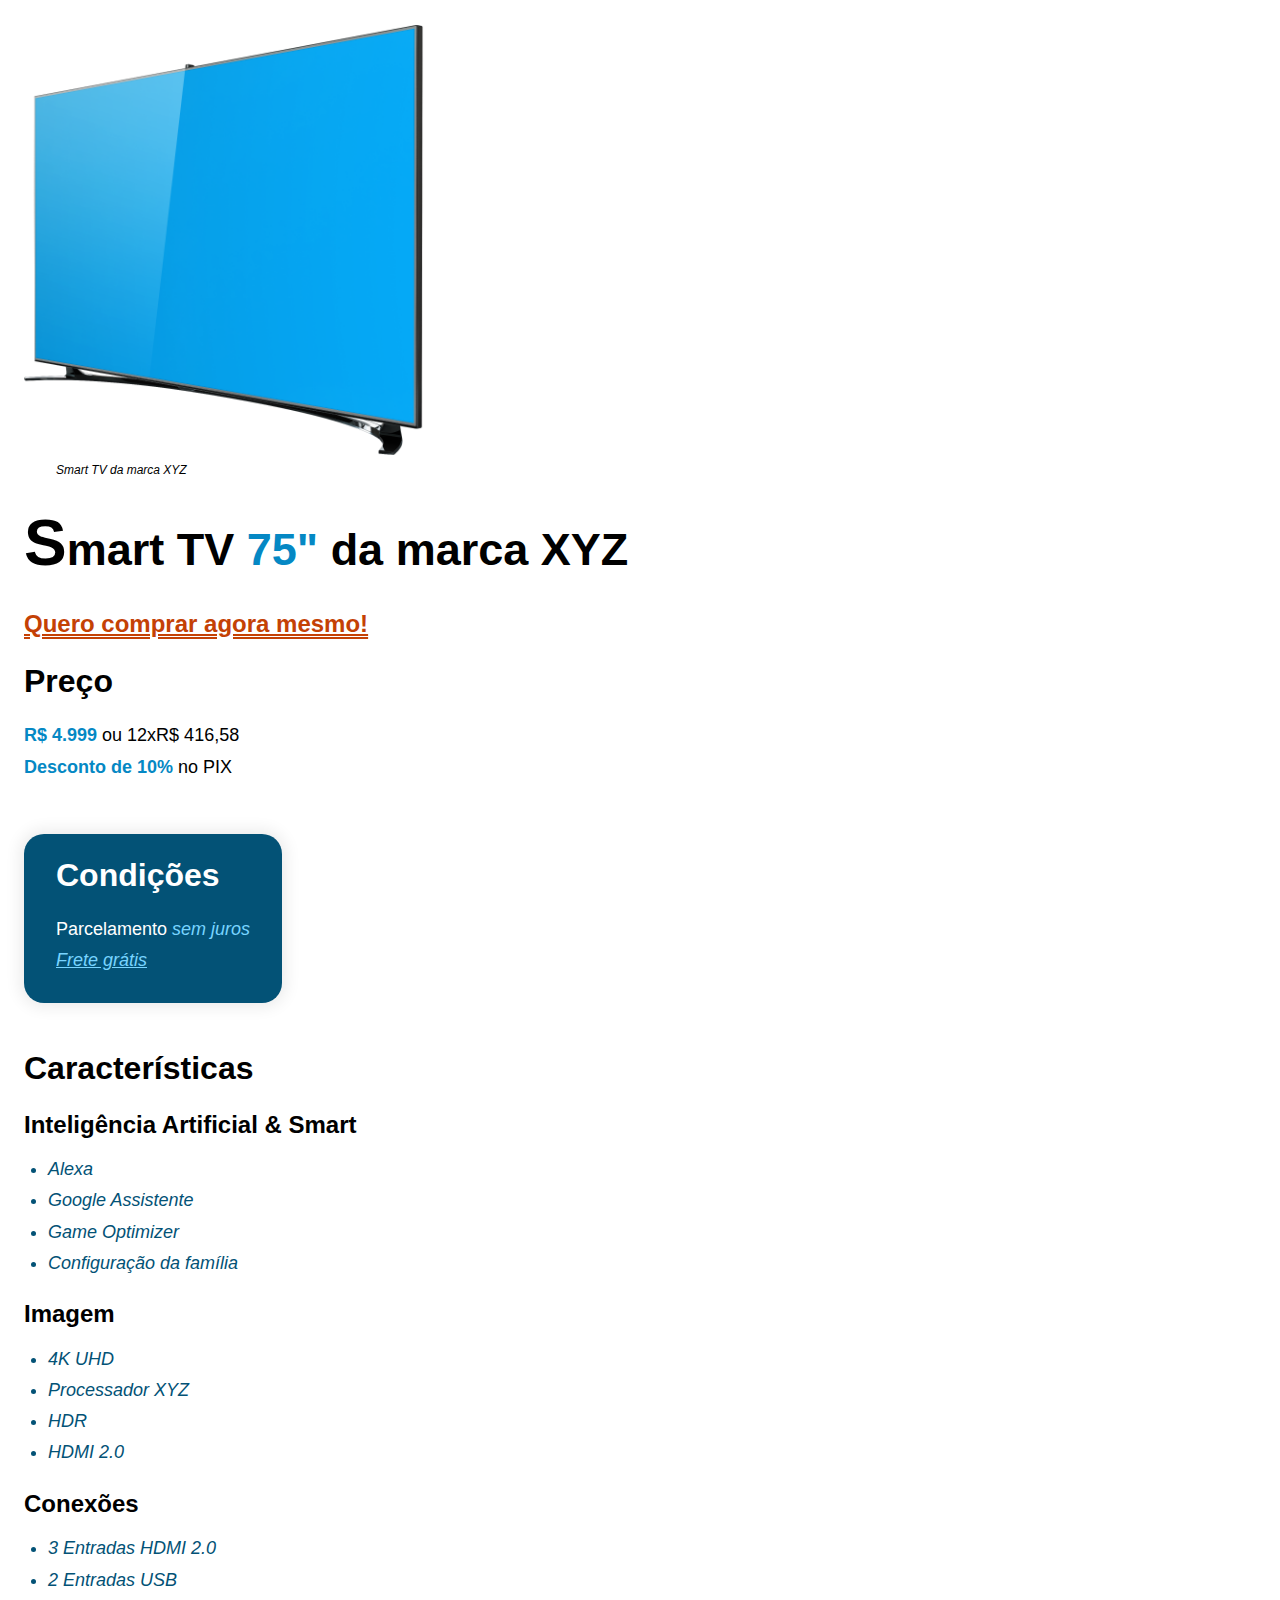
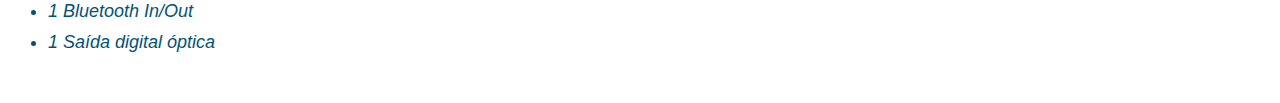
<file: 6. Aprofundando no CSS/Desafio 1/desafio-1.html>
<!DOCTYPE html>
<html lang="en">
  <head>
    <meta charset="UTF-8" />
    <meta name="viewport" content="width=device-width, initial-scale=1.0" />
    <title>Anúncio Smart TV</title>

    <link rel="stylesheet" href="desafio-1.css" />
  </head>
  <body>
    <main>
      <!-- Seção de imagem e Preço -->
      <section>
        <figure>
          <img src="imagem-smart-tv.png" alt="Smart TV" width="400px" />
          <figcaption>Smart TV da marca XYZ</figcaption>
        </figure>
        <h1>Smart TV <span class="realce-h1">75"</span> da marca XYZ</h1>
        <a href="#">Quero comprar agora mesmo!</a>
        <h2>Preço</h2>
        <p><strong class="realce-p">R$ 4.999</strong> ou 12xR$ 416,58</p>
        <p><span class="realce-p">Desconto de 10%</span> no PIX</p>
      </section>
      <hr />
      <!-- Seção de condição -->
      <section>
        <div class="div-condicoes">
          <h2>Condições</h2>
          <p>Parcelamento <span class="realce-italico">sem juros</span></p>
          <p><em class="realce-underline">Frete grátis</em></p>
        </div>
      </section>
      <hr />
      <!-- Seção de Características -->
      <section>
        <h2>Características</h2>
        <h3>Inteligência Artificial & Smart</h3>
        <ul>
          <li>Alexa</li>
          <li>Google Assistente</li>
          <li>Game Optimizer</li>
          <li>Configuração da família</li>
        </ul>
        <h3>Imagem</h3>
        <ul>
          <li>4K UHD</li>
          <li>Processador XYZ</li>
          <li>HDR</li>
          <li>HDMI 2.0</li>
        </ul>
        <h3>Conexões</h3>
        <ul>
          <li>3 Entradas HDMI 2.0</li>
          <li>2 Entradas USB</li>
          <li>1 Bluetooth In/Out</li>
          <li>1 Saída digital óptica</li>
        </ul>
      </section>
    </main>
  </body>
</html>
</file>
<file: 4. Introdução ao CSS/style.css>
h1, h2, h3, p{
  font-family: 'Roboto',sans-serif;
}

h1{
  font-size: 64px;
}

h2{
  font-size: 32px;
}

h3{
  font-size: 24px;
}

p{
  font-size: 18px;
  line-height: 1.4;
}

a{
  font-style: italic;
  text-decoration: dotted;
  text-decoration-line: underline;
  color: blueviolet;
  font-weight: 700;
  text-decoration-color: green;
}

.realce{
  font-style: italic;
  font-weight: bold;
  color: gray;
}

.caixa-alta{
  text-transform: uppercase;
  font-weight: bold;
  font-style: italic;
  color: blue;
}
</file>
<file: 4. Introdução ao CSS/Desafio 1/style.css>
* {
  font-family: 'Montserrat', sans-serif;
}

h1 {
  font-size: 45px;
  line-height: 1;
}

h2 {
  font-size: 32px;
  line-height: 1.1;
}

h3 {
  font-size: 24px;
  line-height: 1.2;
}

h4 {
  font-size: 18px;
  line-height: 1.4;
}

figcaption{
  font-size: 12px;
  font-style: italic;
}

a {
  font-size: #c44105;
  font-size: 24px;
  font-weight: bold;
  text-decoration: double;
  text-decoration-line: underline;
}

li {
  color: #035276;
  font-style: italic;
}

.realce{
  color:#0588c4
}

p em {
  text-decoration: underline;
}
</file>
<file: 6. Aprofundando no CSS/Desafio 1/desafio-1.css>
/* Config universal */

* {
  padding: 0;
  margin: 0;
  box-sizing: border-box;
}

html{
  font-size: 62.5%;
}

body{
  font-family: 'Montserrat', sans-serif;
  font-size: 1.8rem;
  line-height: 1.4;
}

h1 {
  font-size: 4.5rem;
  line-height: 1;
  margin-bottom: 3.2rem;
}

h1::first-letter{
  font-size: 6.4rem;
}

h2 {
  font-size: 3.2rem;
  line-height: 1.1;
  margin-bottom: 2.4rem;
}

h3 {
  font-size: 2.4rem;
  line-height: 1.2;
  margin-bottom: 1.8rem;
}

figcaption {
  font-size: 1.2rem;
  font-style: italic;
  margin-left: 3.2rem;
}

figure{
  margin-bottom: 3.2rem;
}

a:link,
a:visited {
  color: #c44105;
  font-size: 2.4rem;
  font-weight: 700;
  text-decoration: double;
  text-decoration-line: underline;
  margin-bottom: 2.4rem;
  display: inline-block;
}

a:hover,
a:active{
  color: #0588c4;
}

ul{
  margin-bottom: 2.4rem;
  margin-left: 2.4rem;
}

li {
  color: #035276;
  font-style: italic;
  margin-bottom: 0.6rem;
}

p{
  margin-bottom: 0.6rem;
}

hr{
  display: none;
}

section{
  padding: 2.4rem;
}

.realce-h1 {
  color: #0588c4;
}

.realce-p,
p strong {
  color: #0588c4;
  font-weight: 700;
}

.realce-italico {
  color: #0588c4;
  font-style: italic;
}

.realce-underline {
  color: #0588c4;
  text-decoration: underline;
}

.div-condicoes{
  display: inline-block;
  background-color: #035276;
  color: #fff;
  box-shadow: 0 0 1.6rem 0.4rem #00000015;
  padding: 2.4rem 3.2rem;
  border-radius: 2rem;
}

.div-condicoes .realce-underline,
.div-condicoes .realce-italico  {
  color: #78d4ff;
}
</file>
